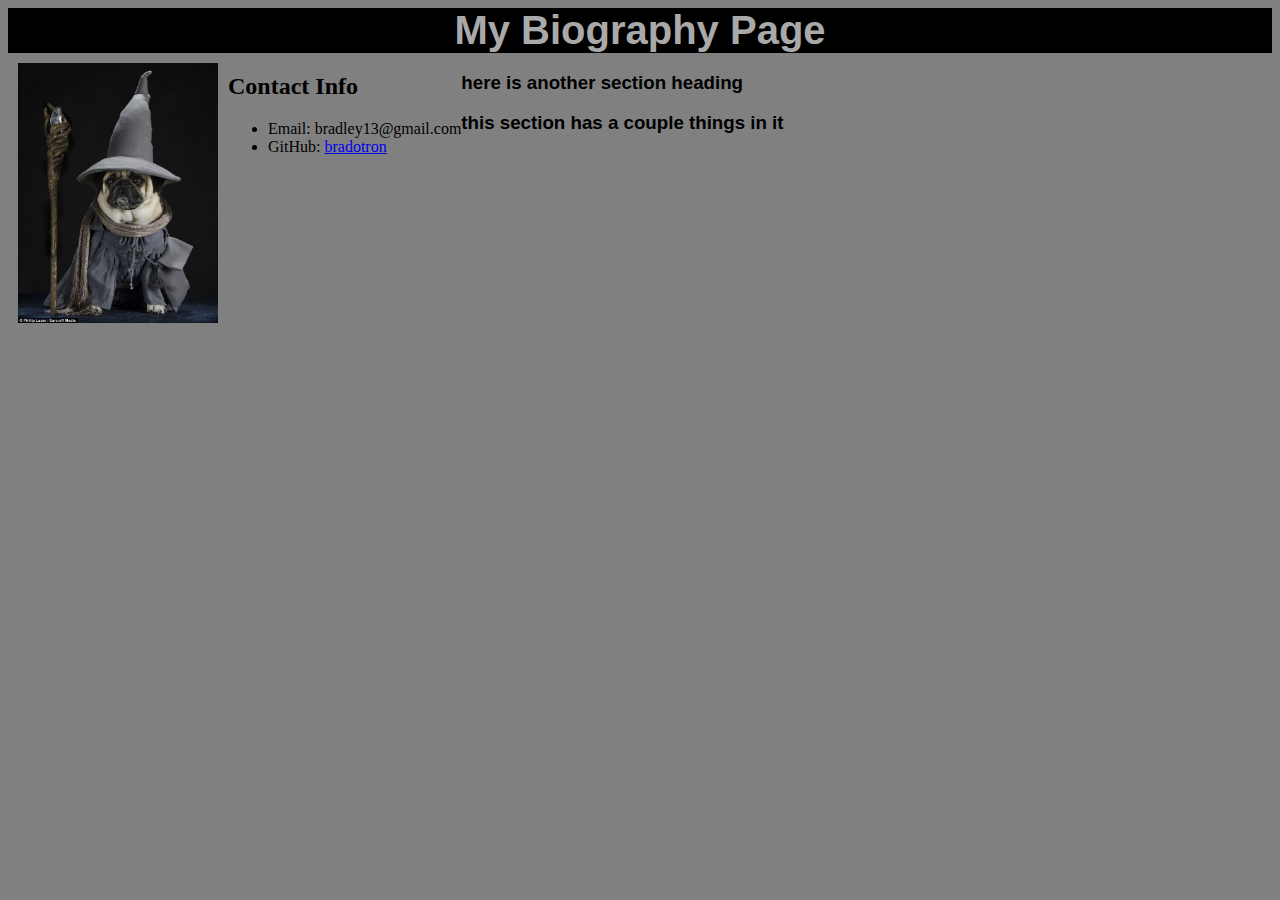
<file: index.html>
<!DOCTYPE html>
<html>

    <head>
        <title>My Bio</title>
        <!--link my css file
        rel means relationship
        type identifies the type of file to link
        href is the address to the file-->
        <link rel="stylesheet" type="text/css" href="style.css">
        
    </head>

    <body>
        <h1>My Biography Page</h1>
        <div class="container">
            <section class="section-float-left">
                <!--insert a headshot to go with the bio-->
                <img id="bio-img" src="pugwizard.jpeg" width="200px">

            </section>

            <section class="section-float-left">
                <h2>Contact Info</h2>
                <ul>
                    <li>Email: bradley13@gmail.com</li>
                    <!-- target = "_blank" makes the href open in a new browser tab/window/whatever -->
                    <li>GitHub: <a target = "_blank" href="https://github.com/bradotron/TestRepo">bradotron</a></li>
                </ul>
            </section>

            <section class="section-float-left">
                <h3 class="h3-soft">here is another section heading</h3>
                <h3 class="h3-soft">this section has a couple things in it</h3>
            </section>
        </div>
    </body>

</html>
</file>
<file: style.css>
body {  
    background-color: rgb(169, 169, 169);
}

h1 {
    color:rgb(169, 169, 169);
    background-color: black;
    text-align: center;
    font-size: 40px;
    font-family:  Calibri, 'Gill Sans', 'Gill Sans MT', 'Trebuchet MS', sans-serif;

    margin: 0;
    padding-top: o;
    padding-bottom: 0;
}

.container {

}

#h2-name {
    text-align: center;
    text-decoration: underline;

    font-family: 'Gill Sans', 'Gill Sans MT', Calibri, 'Trebuchet MS', sans-serif;
}

body {
    background-color: grey;
}

#bio-img {
    display: block;
    margin: 10px;
}

#main-bio {
    float: left;
}

.section-float-left {
    float: left;
    /* border: solid; */
}

#contact-bio {
    float: left;
    display: block;
    margin: auto;
}

.h3-soft {
    font-family: 'Gill Sans', 'Gill Sans MT', Calibri, 'Trebuchet MS', sans-serif;

}
</file>
